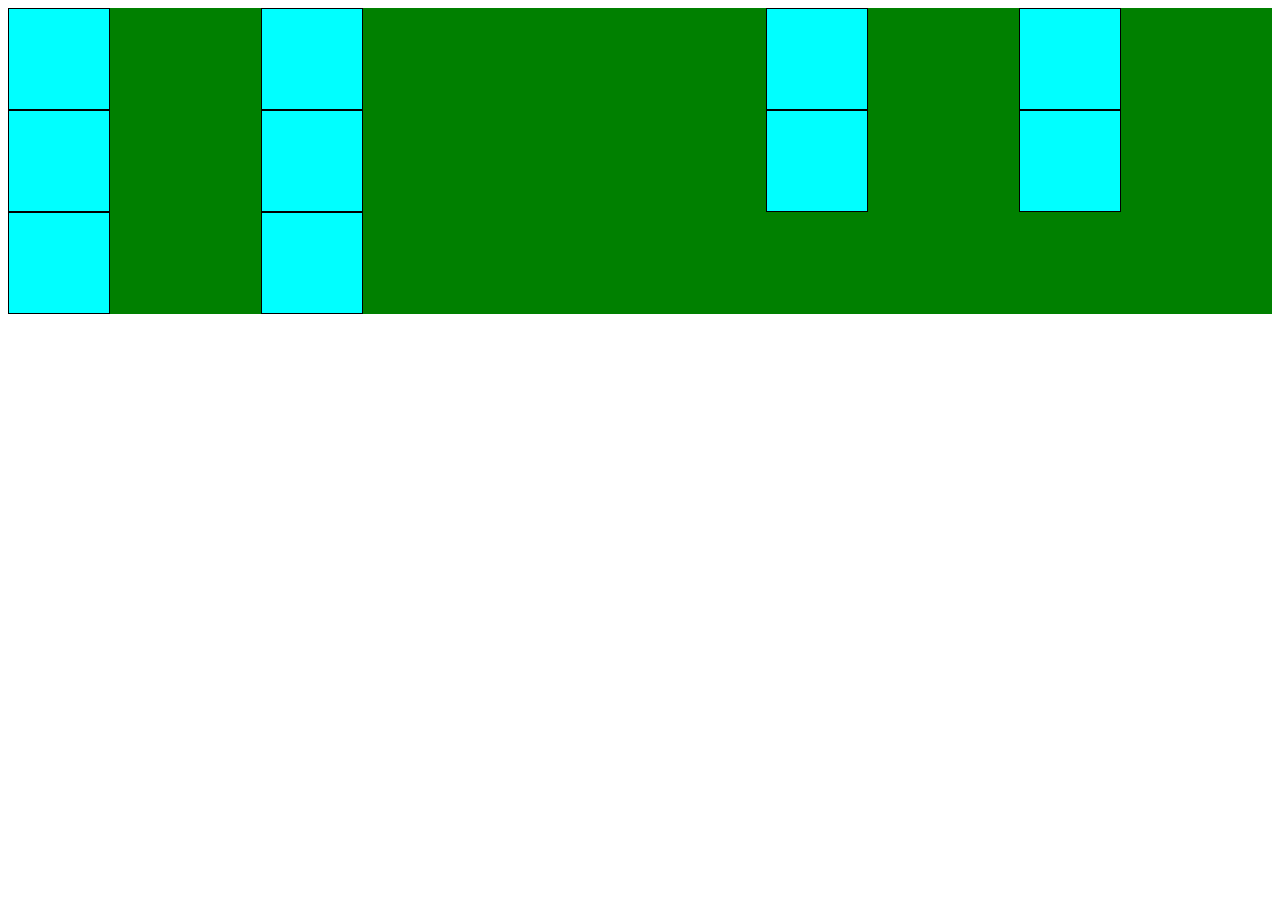
<file: grid/index.html>
<!DOCTYPE html>
<html lang="en">
<head>
    <meta charset="UTF-8">
    <meta http-equiv="X-UA-Compatible" content="IE=edge">
    <meta name="viewport" content="width=device-width, initial-scale=1.0">
    <title>Grid Layout</title>
</head>
<body>
    <style>
        .grid-layout{
            background-color: green;
            display: grid;
            grid-template-columns: 1fr 2fr 1fr 1fr ;

        }
        .grid{
            width: 100px;
            height: 100px;
            background-color: aqua;
            border: 1px solid;
        }
    </style>
    <div class="grid-layout">
        <div class="grid"></div>
        <div class="grid"></div>
        <div class="grid"></div>
        <div class="grid"></div>
        <div class="grid"></div>
        <div class="grid"></div>
        <div class="grid"></div>
        <div class="grid"></div>
        <div class="grid"></div>
        <div class="grid"></div>
    </div>
</body>
</html>
</file>
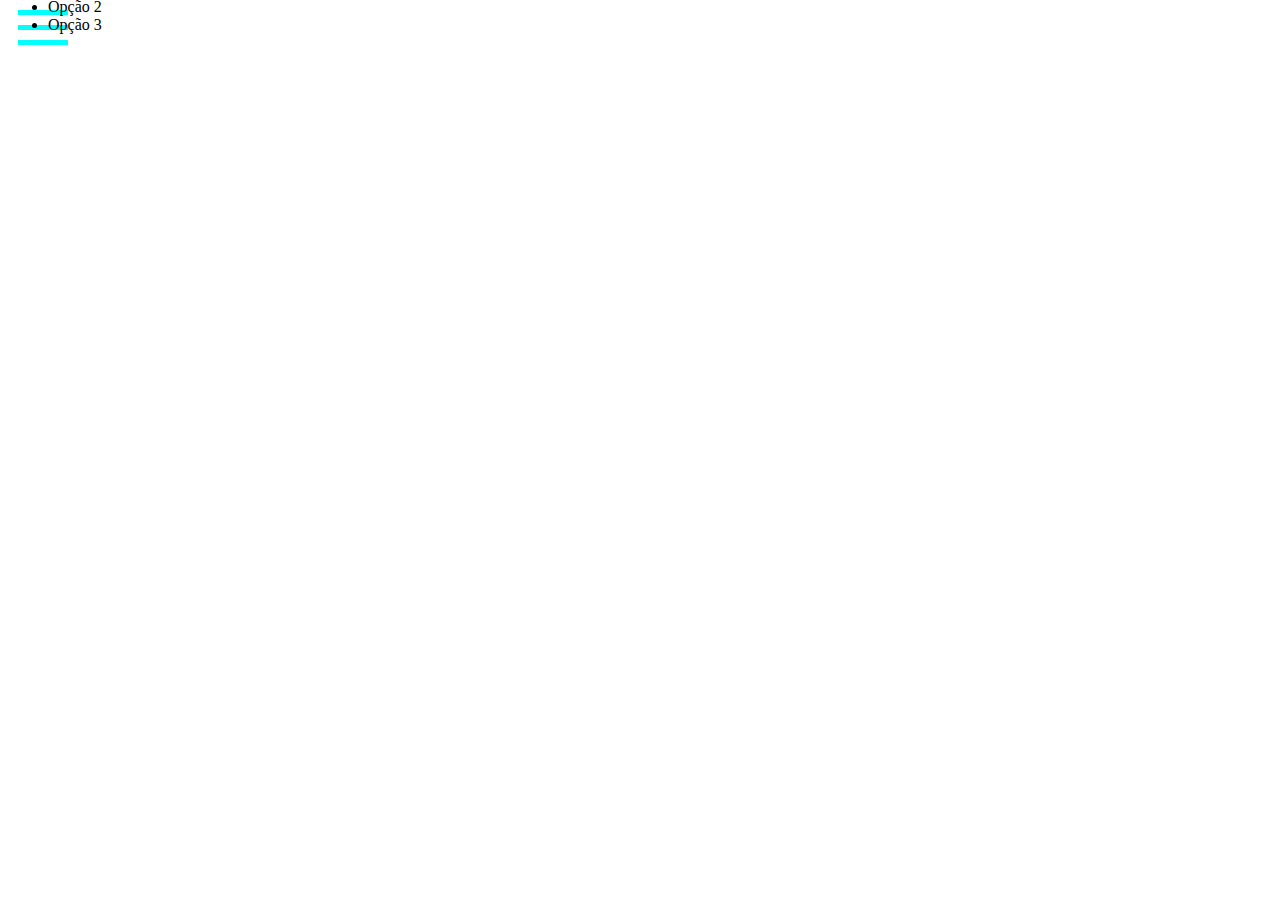
<file: navbar/index.html>
<!DOCTYPE html>
<html lang="pt-br">
<head>
    <meta charset="UTF-8">
    <meta http-equiv="X-UA-Compatible" content="IE=edge">
    <meta name="viewport" content="width=device-width, initial-scale=1.0">
    <title>Document</title>
</head>
<body>
    <style>
        .mobile-menu div{
            background-color: aqua;
            height: 5px;
            width: 50px;
            margin:10px;
        }
        .mobile-menu{
            cursor: pointer;
        }
        .menu.ativo{
            transform: translateX(100px);
        }
        .menu{
            transition: 2s;
            transform: translateY(-150%);
        }
    </style>
    <div class="mobile-menu">
        <div class="line-1"></div>
        <div class="line-2"></div>
        <div class="line-2"></div>
    </div>
    <ul class="menu">
        <li>Opção 1</li>
        <li>Opção 2</li>
        <li>Opção 3</li>
    </ul>
    <script>
        const ativo ="ativo"
        const menu = document.querySelector(".menu")
        const button = document.querySelector(".mobile-menu")
        button.addEventListener("click",animaMenu)
        function animaMenu(){
            console.log(menu.classList.toggle(ativo))
        }
    </script>
</body>
</html>
</file>
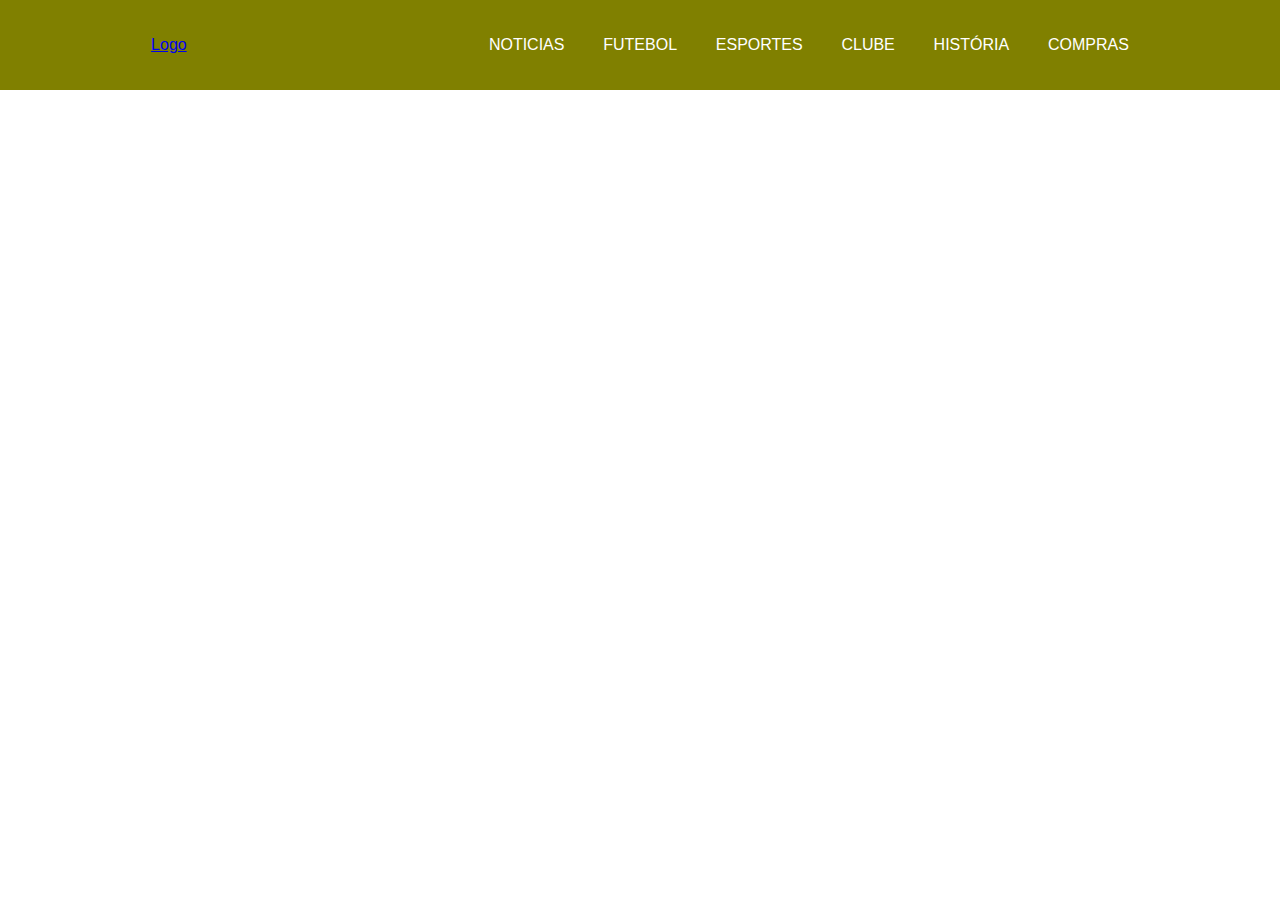
<file: s2/index.html>
<!DOCTYPE html>
<html lang="en">
<head>
    <meta charset="UTF-8">
    <meta http-equiv="X-UA-Compatible" content="IE=edge">
    <meta name="viewport" content="width=device-width, initial-scale=1.0">
    <link rel="stylesheet" href="style.css">
    <title>Document</title>
</head>
<body>
    <header>
        <nav>
            <a href="/">Logo</a>
            <ul class="nav-list">
                <li>NOTICIAS</li>
                <li>FUTEBOL</li>
                <li>ESPORTES</li>
                <li>CLUBE</li>
                <li>HISTÓRIA</li>   
                <li>COMPRAS</li>
            </ul>
            <div class="hamburger-button">
                <div class="line-1"></div>
                <div class="line-2"></div>
                <div class="line-3"></div>
            </div>
        </nav>
    </header>
    <script src="script.js">
       
    </script>
</body>
</html>
</file>
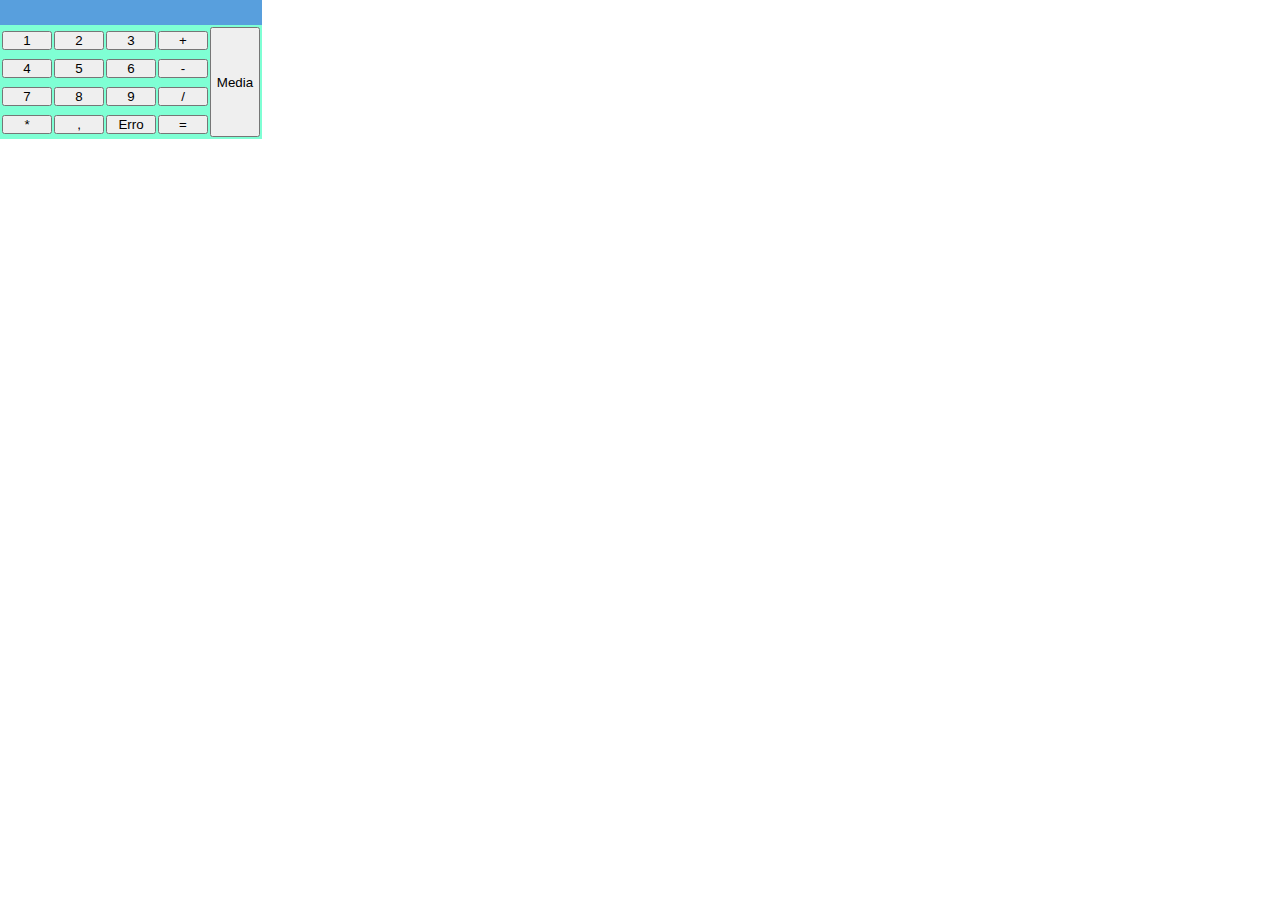
<file: calc.html>
<!DOCTYPE html>
<html lang="en">
<head>
    <meta charset="UTF-8">
    <meta http-equiv="X-UA-Compatible" content="IE=edge">
    <meta name="viewport" content="width=device-width, initial-scale=1.0">
    <title>Document</title>
</head>
<body>
    <style>
        *{
            padding: 0;
            margin: 0;
        }
        .geral{
            background-color: aquamarine;
            width: fit-content;
        }
        #resultado{
            background-color: rgb(88, 159, 221);
            height: 25px;
            
        }

        .media{
            height: 110px;
        }
        button{
            width: 50px;
        }
    </style>
    <div class="geral">
        <p id="resultado"></p>
            <div>
                <table>
                    <tr >
                        <td ><button onclick="insert('1')"class="button">1</button></td>
                        <td><button onclick="insert('2')"class="button">2</button></td>
                        <td><button onclick="insert('3')"class="button">3</button></td>
                        <td><button onclick="insert('+')"class="button">+</button></td>
                        <td rowspan="4"><button class="media" >Media</button></td>
                    </tr>

                    <tr>
                        <td><button onclick="insert('4')"class="button">4</button></td>
                        <td><button onclick="insert('5')"class="button">5</button></td>
                        <td><button onclick="insert('6')"class="button">6</button></td>
                        <td><button onclick="insert('-')"class="button">-</button></td>
                    </tr>


                    <tr>
                        <td><button onclick="insert('7')"class="button">7</button></td>
                        <td><button onclick="insert('8')"class="button">8</button></td>
                        <td><button onclick="insert('9')"class="button">9</button></td>
                        <td><button onclick="insert('/')"class="button">/</button></td>
                    </tr>
                    <tr>   
                        <td><button onclick="insert('*')" class="button">*</button></td>
                        <td><button onclick="insert(',')"class="button">,</button></td>
                        <td ><button onclick="error()">Erro</button></td>
                        <td><button onclick="calcular()">=</button></td>
                    </tr>

                </table>
            </div>
    </div>
    <script>
        function error(){
            alert("Erro")
        }

        function insert(num){
            var numero = document.querySelector("#resultado").innerHTML
            document.querySelector("#resultado").innerHTML = numero + num
        }
        function calcular(){
            var resultado = document.querySelector("#resultado").innerHTML
            if(resultado){
                document.querySelector("#resultado").innerHTML = eval(resultado)
            }
            
        }
        function guardar(par){
            aux = []
            aux.push(par)
        }
        function soma(array){
            let aux = 0
            for (const i of array){
                aux +=i
            }
        }
        function sub(array){
            let aux = 0
            for (const i of array){
                aux -=i
            }
        }
        function mult(array){
            let aux = 0
            for (const i of array){
                aux *=i
            }
        }
        function div(array){
            let aux = 0
            for (const i of array){
                aux /=i
            }
        }

    </script>
</body>
</html>
</file>
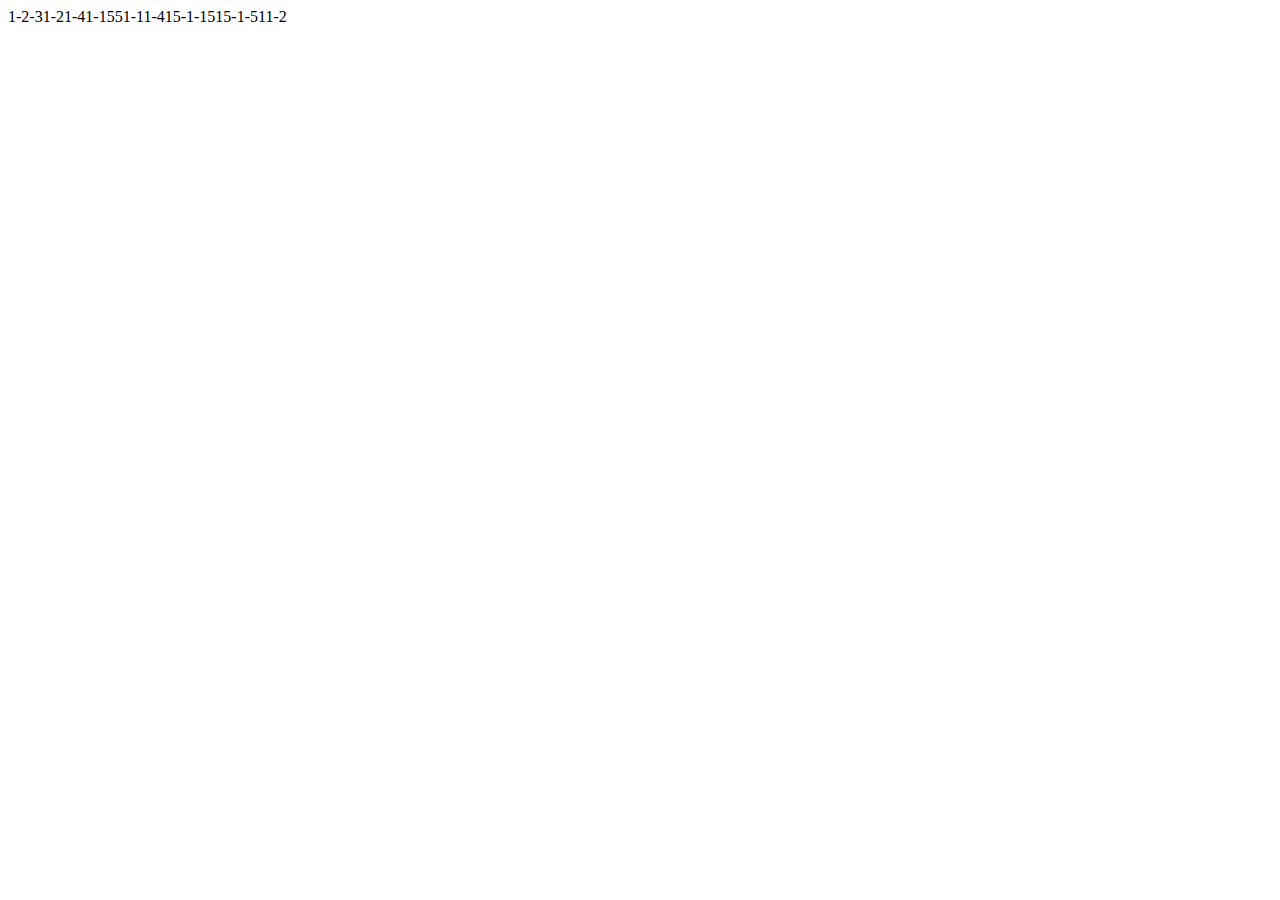
<file: grid/filter-map-reduce.html>
<!DOCTYPE html>
<html lang="en">
<head>
    <meta charset="UTF-8">
    <meta http-equiv="X-UA-Compatible" content="IE=edge">
    <meta name="viewport" content="width=device-width, initial-scale=1.0">
    <title>Document</title>
</head>
<body>
    <script>
        var array = [1,2,31,21,41,1551,11,415,1,1515,1,511,2]
        document.write(array.join('-'))
        var number = 4.2103014001231
        number.toFixed(1)
        console.log(number.toFixed(1))// Vira string
        console.log(array.includes(1))//true se incluir e false se não
        var casa = "UEPA"
        casa.replace("U","A")
        console.log(casa)
        var object = {
            name:"Edu",
            temCasa: true,
            namora:false,
            nascimento: new Date(2022,09,1)
        }
        console.log(JSON.stringify(object))

        const numbers = [12,14,15,320,400,19,45,34,1,12]
        const gt18 = function(item){
            return item > 18
        }
        let res = numbers.filter(gt18)
        console.log(res)

        let values = [10,12,34,45]
        console.log(values.map((item)=>item))

        function callback(acumulator,currentValue,index,array){
            console.log("Acumulator",acumulator);
            console.log("CurrentValue",currentValue);
            console.log("Index",index);
            console.log("Array",array);
            return acumulator+2
        }
        values.reduce(callback,0)

    </script>
</body>
</html>
</file>
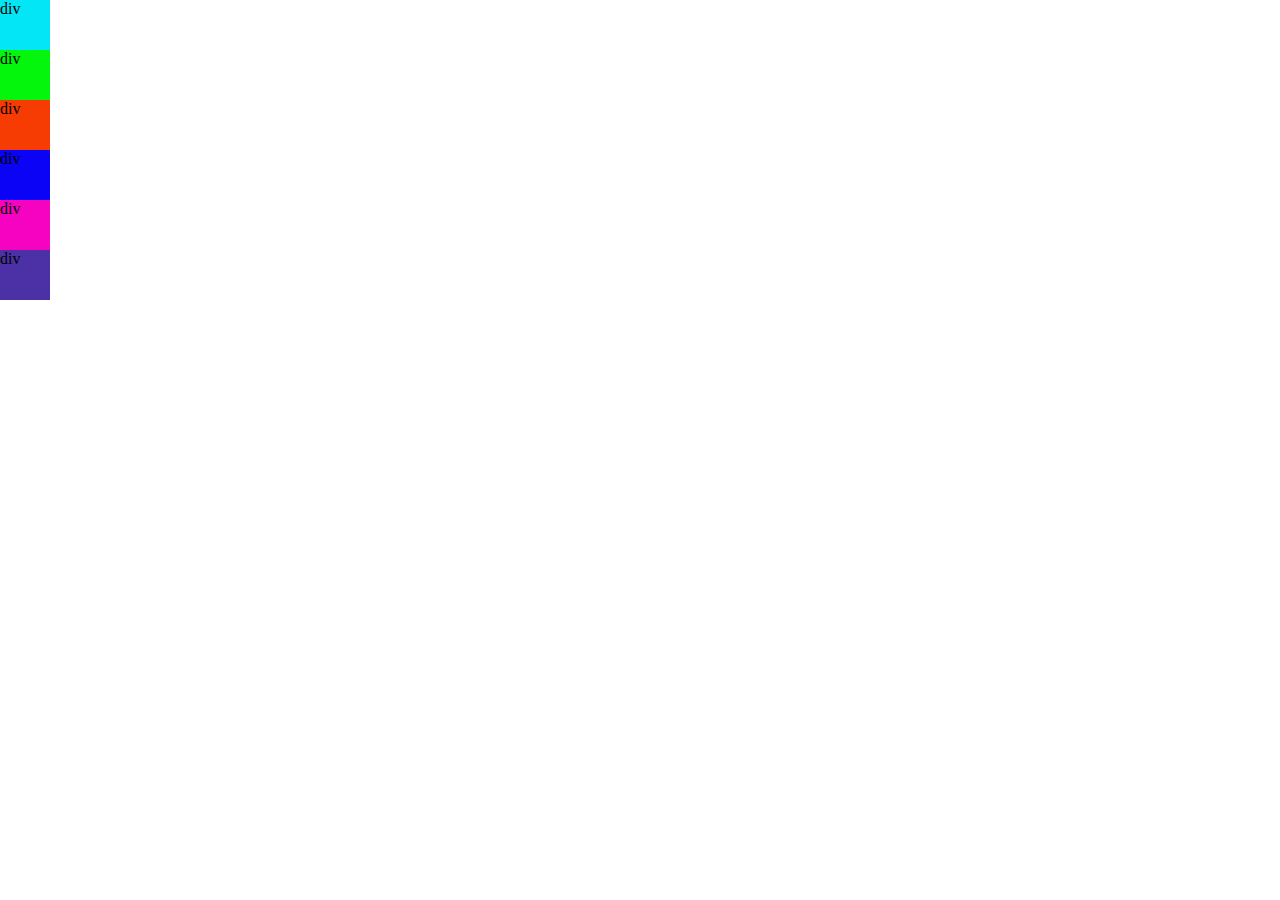
<file: s3/index2.html>
<!DOCTYPE html>
<html lang="en">
<head>
    <meta charset="UTF-8">
    <meta http-equiv="X-UA-Compatible" content="IE=edge">
    <meta name="viewport" content="width=device-width, initial-scale=1.0">
    <link rel="stylesheet" href="style.css">
    <title>Document</title>
</head>
<body>

        <div class="c1">div</div>
        <div class="c2">div</div>
        <div class="c3">div</div>
        <div class="c4">div</div>
        <div class="c5">div</div>
        <div class="c6">div</div>

</body>
</html>
</file>
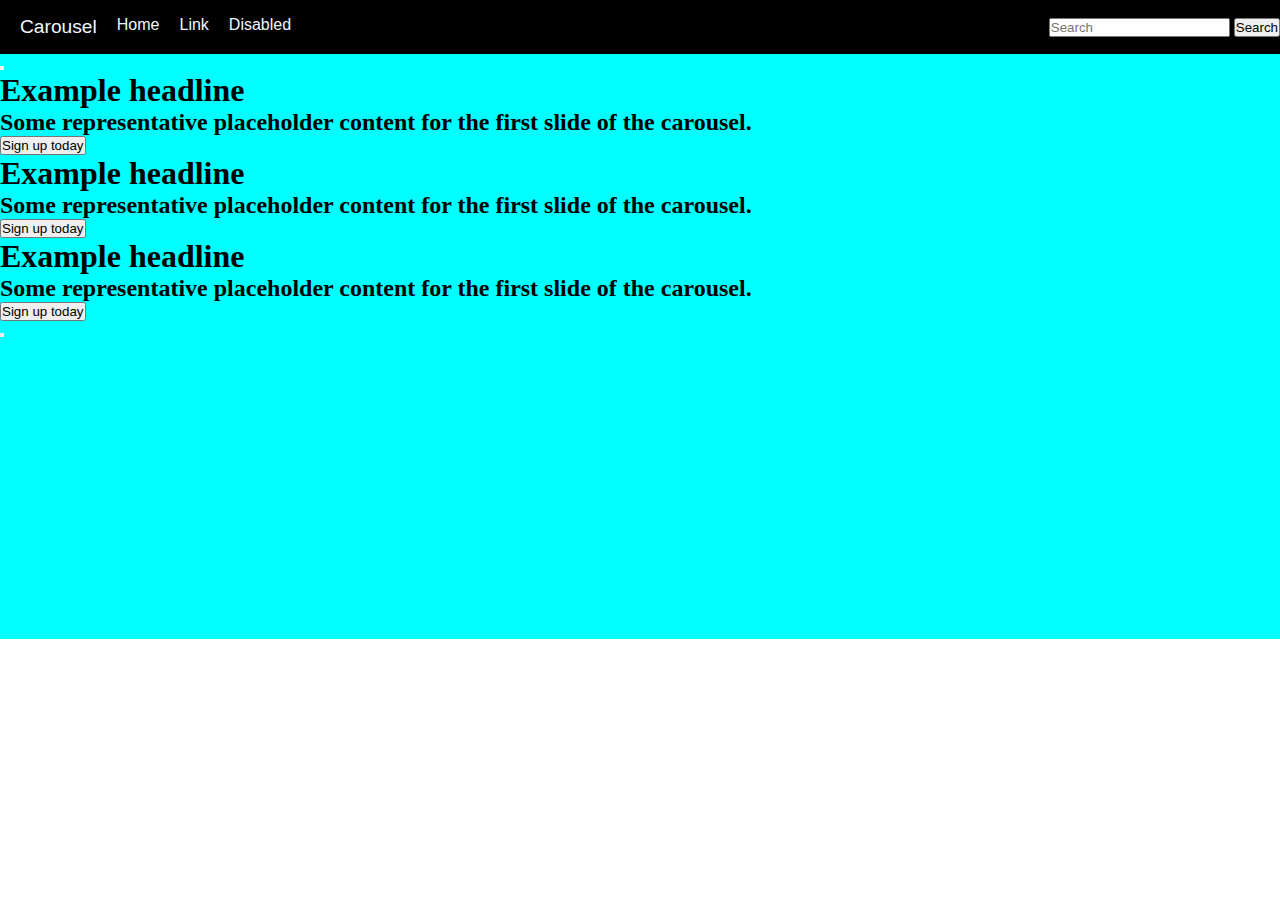
<file: s3/index3.html>
<!DOCTYPE html>
<html lang="en">
<head>
    <meta charset="UTF-8">
    <meta http-equiv="X-UA-Compatible" content="IE=edge">
    <meta name="viewport" content="width=device-width, initial-scale=1.0">
    <title>Document</title>
    <link rel="stylesheet" href="st.css">
</head>
<body>
<header>
    <nav>
        <div class="menu-div">
            <ul class="itens">
                <li><a href="" id="carousel">Carousel</a></li>
                <li><a href="">Home</a></li>
                <li><a href="">Link</a></li>
                <li><a href="">Disabled</a></li>
            </ul>
        </div>
        <div class="search-bar">
            <input type="text" placeholder="Search">
            <button class="search-button">Search</button>
        </div>
    </nav>
</header>
<section class="carousel-images">
    <div class="image-wraper">
        <button id="left" class="pass-button"></button>
        <div id="slide1">
            <h1>Example headline</h1>
            <h2>Some representative placeholder content for the first slide of the carousel.</h2>
            <button class="click-button">Sign up today</button>
        </div>
        <div id="slide2">
            <h1>Example headline</h1>
            <h2>Some representative placeholder content for the first slide of the carousel.</h2>
            <button class="click-button">Sign up today</button>
        </div>
        <div id="slide3">
            <h1>Example headline</h1>
            <h2>Some representative placeholder content for the first slide of the carousel.</h2>
            <button class="click-button">Sign up today</button>
        </div>
        <button id="right" class="pass-button"></button>
    </div>
</section>

</body>
</html>
</file>
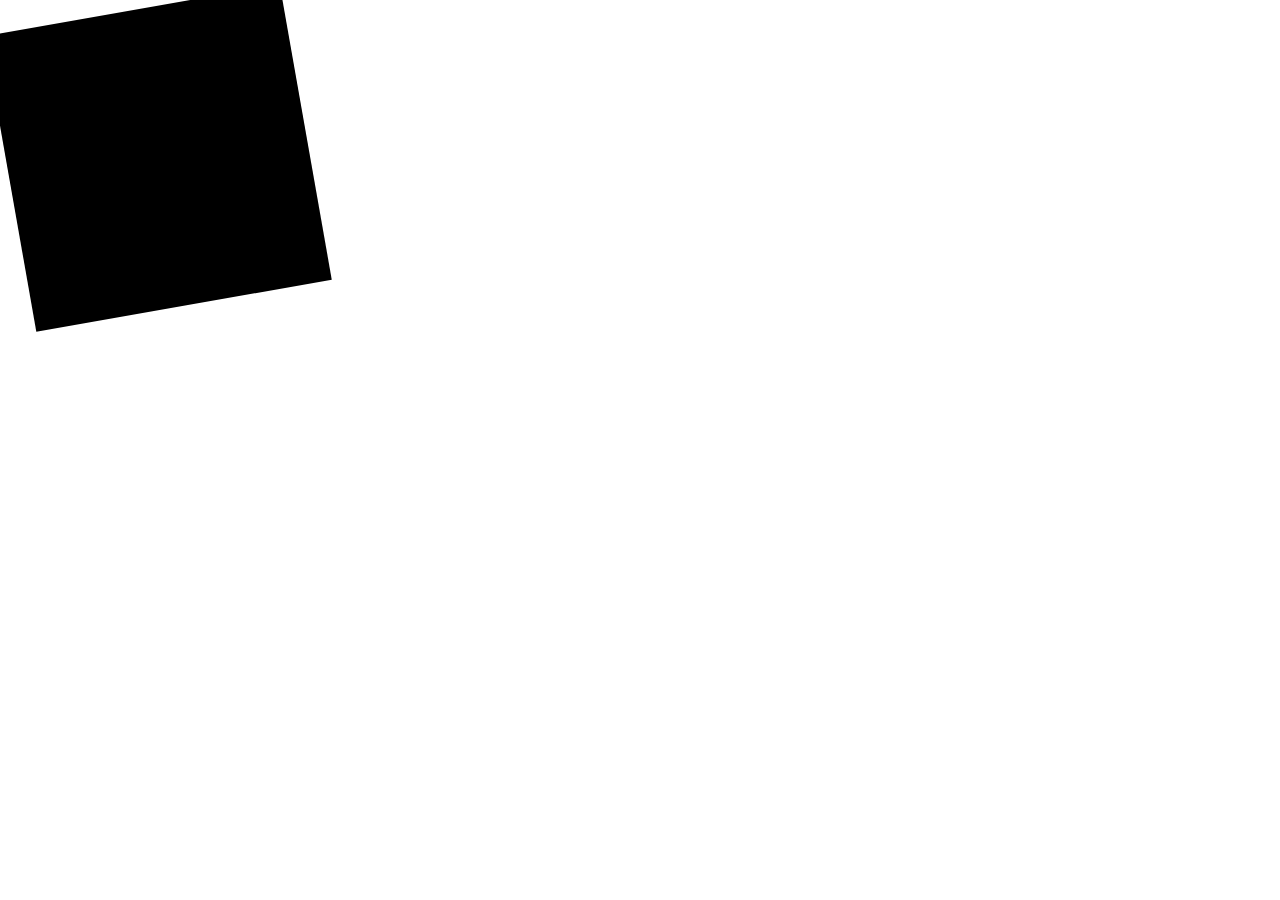
<file: s3/index6.html>
<!DOCTYPE html>
<html lang="en">
<head>
    <meta charset="UTF-8">
    <meta http-equiv="X-UA-Compatible" content="IE=edge">
    <meta name="viewport" content="width=device-width, initial-scale=1.0">
    <title>Document</title>
</head>
<body>
    <style>
        .class{
            width: 300px;
            height: 300px;
            background-color: black;
            transform: rotate(-10deg)
        }
    </style>
    <div class="class"></div>
</body>
</html>
</file>
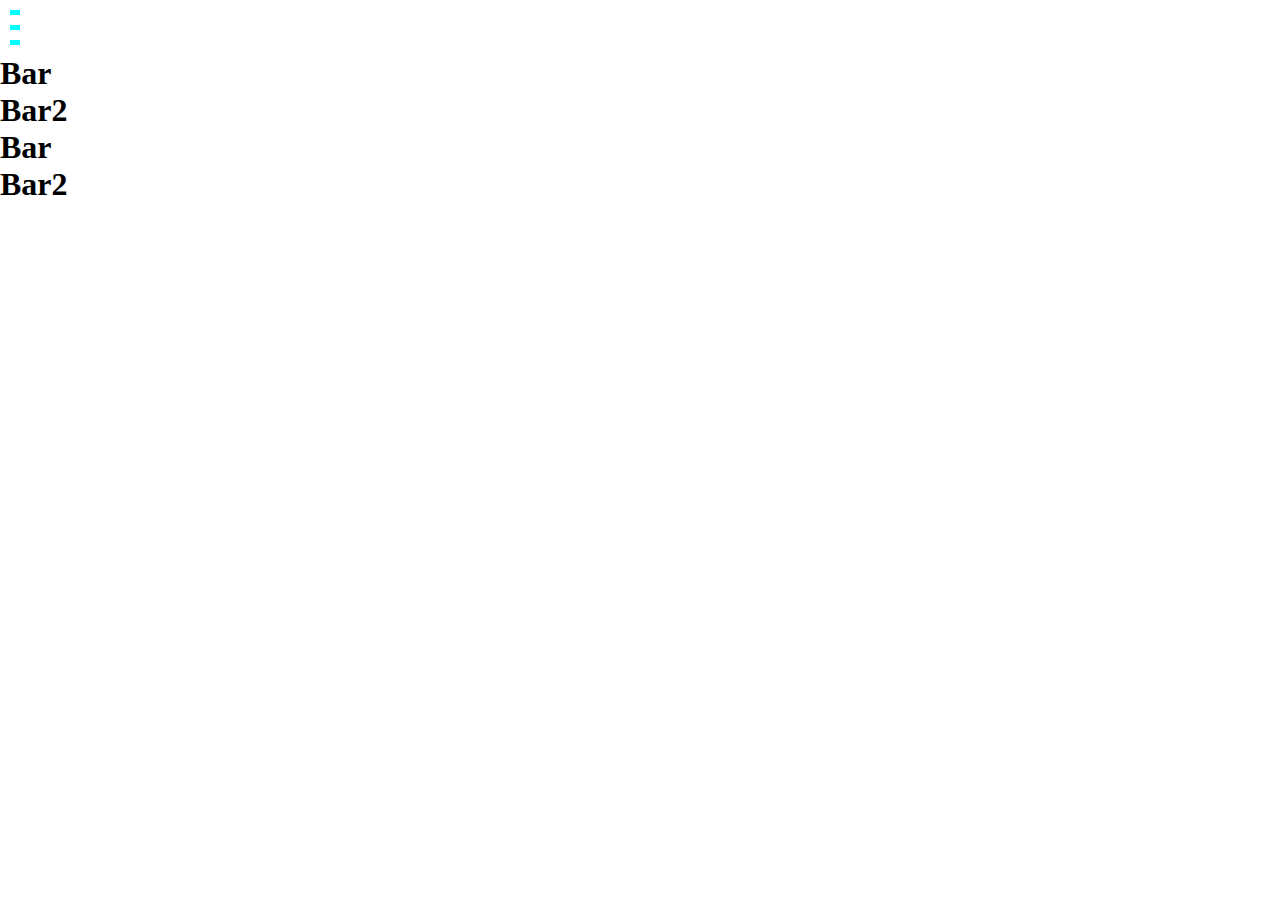
<file: s4/classList.html>
<!DOCTYPE html>
<html lang="en">
<head>
    <meta charset="UTF-8">
    <meta http-equiv="X-UA-Compatible" content="IE=edge">
    <meta name="viewport" content="width=device-width, initial-scale=1.0">
    <title>Document</title>
</head>
<body>
    <div class="btn">
        <div class="line1" ></div>
        <div class="line2"></div>
        <div class="line3"></div>
    </div>
    <div class="bar">
        <h1 class="h1-1">Bar</h1>
        <h1 class="h1-2">Bar2</h1>
        <h1 class="h1-1">Bar</h1>
        <h1 class="h1-2">Bar2</h1>
    </div>
    <style>
        *{
            margin: 0;
        }
        body{
            overflow: hidden;
        }
        .bar{
            transition: 1s;
            
        }
        .btn div{
            height: 5px;
            width: 10px;
            background-color: aqua;
            margin: 10px;
            transition: 2s;
        }
        .bar.ativo{
            
            color: rgb(122, 22, 215);
        }
    </style>
    <script>
        const button = document.querySelector(".btn")
        var element = document.querySelector(".bar")
        console.log(element.classList)
        button.addEventListener("click",()=>{
            element.classList.toggle("ativo")
            button.classList.toggle("ativo")
        })
    </script>
</body>
</html>
</file>
<file: s2/style.css>
*{
    margin: 0;
    padding: 0;
}
.nav-list{
    display: flex;
    width: 50vw;
    justify-content: space-between;
    list-style: none;
}
#logo{
    text-align: center;
    display: flex;
    align-items: center;
    justify-content: center;
    text-decoration: none;
    color: aliceblue;

}
nav{
    display: flex;
    background-color: #808000;
    font-family: sans-serif;
    color: rgb(255, 255, 255);
    align-items: center;
    justify-content: space-around;
    height: 10vh;
}
.hamburger-button{
display: none;
}
.hamburger-button div{
    width: 50px;
    height: 2px;
    background-color: aliceblue;
    margin: 8px;
}

@media (max-width:900px){
    body{
        overflow: hidden;
    }
    .nav-list{
        position: absolute;
        top: 10vh;
        flex-direction: column;
        right: 0;
        width: 100vw;
        background-color: #808000;
        justify-content: space-around;
        align-items: center;
        height: 90vh;
        transform: translateX(100%);
        
    }
    #logo{
        width: 25%;
        text-align: center;
        display: flex;
        align-items: center;
        justify-content: center;
        text-decoration: none;
        color: aliceblue;
        background-image: url('logo.svg');
        height: 10vh;
    }
    .hamburger-button{
        display: block;
        cursor: pointer;
    }
    .hamburger-button.active{
    transform: translateX(0);
    background-color: #f7f717;
}
}
</file>
<file: s3/style.css>
*{
    margin: 0;
    padding: 0;
}
a{
    color: white;
    text-decoration: none;
}
a:hover{
    color: gold;
}
img{
    width: 50vw;
    height: 90vh;
}
.sc-1{
    background-color: rgb(30, 48, 60);
    color: white;
    display: flex;
    align-items: center;
    font-family: sans-serif;
}
h1{
    padding-left: 120px;
    margin-bottom: 30px;
}


.nav-list{
    display: flex;
    width: 50vw;
    justify-content: space-between;
    list-style: none;
}
.nav-list li{
    letter-spacing: 3px;
    margin-left: 32px;
}
#logo{
    text-align: center;
    display: flex;
    align-items: center;
    justify-content: center;
    text-decoration: none;
    color: aliceblue;

}
nav{
    display: flex;
    background-color: #6d6d2f;
    font-family: sans-serif;
    color: rgb(255, 255, 255);
    align-items: center;
    justify-content: space-around;
    height: 10vh;
    z-index: 7;

}
.mobile-menu{
display: none;
cursor: pointer;
}
.mobile-menu div{
    width: 50px;
    height: 2px;
    background-color: aliceblue;
    margin: 8px;
    transition: 1s;
}

@media (max-width:900px){
    body{
        overflow-y: hidden;
    }
    nav{
        z-index: 3;
    }
    .nav-list{
        position: absolute;
        top: 10vh;
        flex-direction: column;
        right: 0;
        width: 100vw;
        background-color: #808000;
        justify-content: space-around;
        align-items: center;
        height: 90vh;
        transform: translateY(-150%);
        transition: transform 0.5s ease-out;
        z-index: 2;
        
    }
    .nav-list li{
        margin-left: 0;
    }
    #logo{
        width: 25%;
        text-align: center;
        display: flex;
        align-items: center;
        justify-content: center;
        text-decoration: none;
        color: aliceblue;
        background-image: url('logo.svg');
        height: 10vh;
    }
    .mobile-menu{
        display: block;
        cursor: pointer;
    }

}
.nav-list.active{
    transform: translateY(0);
}
@keyframes fade{
    from{
        opacity: 0;
        transform: translateX(100%);
    }
    to{
        opacity: 1;
        transform: translateX(0);
    }
}

.mobile-menu.active .line-1{
    transform: rotate(-45deg) translate(-8px,8px);
}
.mobile-menu.active .line-2{
    opacity: 0;
}
.mobile-menu.active .line-3{
    transform: rotate(45deg) translate(-5px,-7px);
}
@keyframes animation{
    from{
        border-radius: 0px;
    }
    to{
        border-radius: 300px;
    }
}
.quad-cir{
    width: 300px;
    height: 300px;
    background-color: #e5e506;
    margin: 30px;
    animation: animation 120s infinite;
}
.container{
    background-color: #e5e506;
    display: grid;
    grid-template-columns: 1px;
    height: 400px;
}
.c1{
    height: 50px;
    width: 50px;
    background-color: #03e6f6;
}
.c2{
    height: 50px;
    width: 50px;
    background-color: #03f60b;
}
.c3{
    height: 50px;
    width: 50px;
    background-color: #f63c03;
}
.c4{
    height: 50px;
    width: 50px;
    background-color: #0b03f6;
}
.c5{
    height: 50px;
    width: 50px;
    background-color: #f603c1;
}
.c6{
    height: 50px;
    width: 50px;
    background-color: #4b30a6;
}
.c7{
    height: 50px;
    width: 50px;
    background-color: #6cc3c9;
}
</file>
<file: s3/st.css>
*{
    margin: 0;
    padding: 0;
    box-sizing: border-box;

}
nav{
    background-color: black;
    width: 100%;
    display: flex;
    height: 50px;
    justify-content: space-between;
    align-items: center;
    height: 6vh;


}
.itens{
    display: flex;
    padding: 10px;

}
.itens li{
    margin: 10px;
    list-style: none;

}
.itens li a {
    color: aliceblue;
    text-decoration: none;
    font-family: sans-serif;
}
#carousel{
    font-size: larger;
}
.carousel-images{
height: 65vh;
background-color: aqua;
}
</file>
